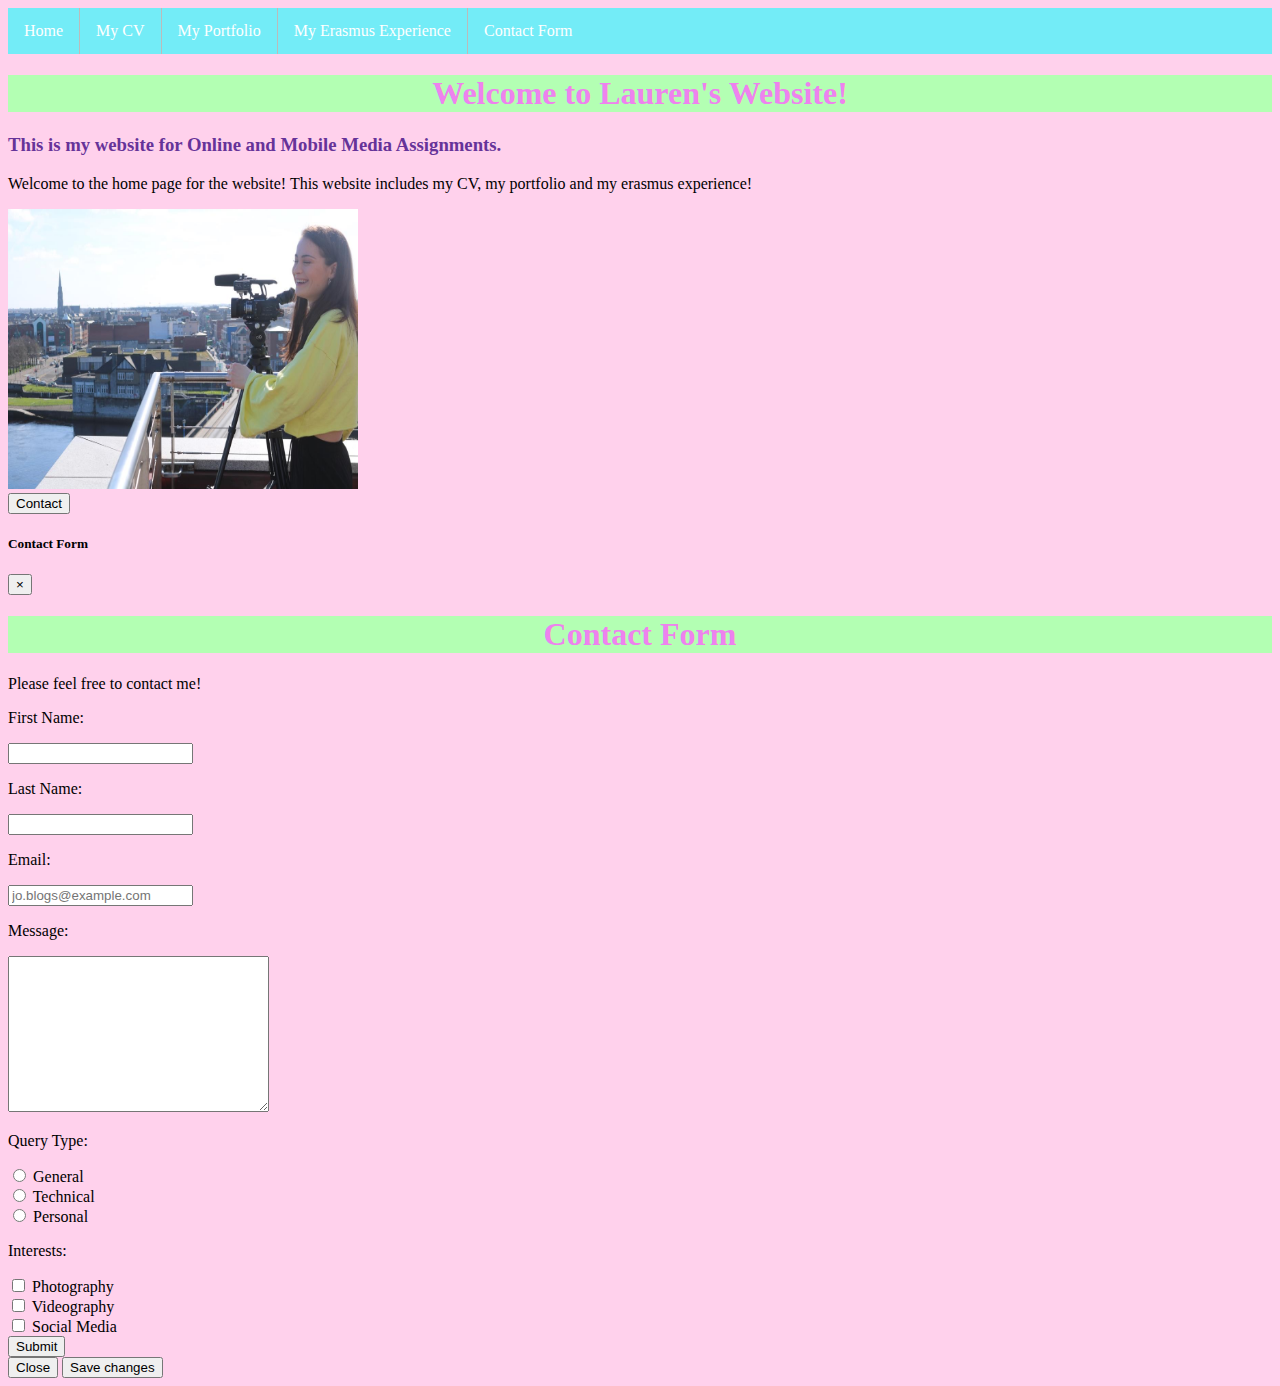
<file: index.html>
<!DOCTYPE html>
<html>
<head>
<title>Lauren's Website</title>
</head>
<link href="https://cdn.jsdelivr.net/npm/bootstrap@5.0.0-beta3/dist/css/bootstrap.min.css" rel="stylesheet" integrity="sha384-eOJMYsd53ii+scO/bJGFsiCZc+5NDVN2yr8+0RDqr0Ql0h+rP48ckxlpbzKgwra6" crossorigin="anonymous">
<link rel="stylesheet" href="Assets/Style.css">
<body>

    <ul class="nav-menu">
        <li><a href="index.html">Home</a></li>
        <li><a href="my-cv.html">My CV</a></li>
        <li><a href="my-portfolio.html"> My Portfolio</a></li>
        <li><a href="erasmus.html">My Erasmus Experience</a></li>
        <li><a href="contact-form.html">Contact Form</a></li>
    </ul> 

<h1>Welcome to Lauren's Website!</h1>

<div class="container"> 

    <script src="https://code.jquery.com/jquery-3.3.1.slim.min.js" integrity="sha384-q8i/X+965DzO0rT7abK41JStQIAqVgRVzpbzo5smXKp4YfRvH+8abtTE1Pi6jizo" crossorigin="anonymous"></script>


    <H3> This is my website for Online and Mobile Media Assignments. </H3>
   <P>Welcome to the home page for the website! This website includes my CV, my portfolio and my erasmus experience!</P>


    <img src="Assets/Images/Me on rooftop.jpg" alt= "Me on rooftop" width="350" height="280"/>

    <form action="https://formspree.io/f/xqkwkvna" method="post">
      
      
  

    <!-- Button trigger modal -->
<button type="button" class="btn btn-primary" data-toggle="modal" data-target="#exampleModal">
    Contact
  </button>
  
  <!-- Modal -->
  <div class="modal fade" id="exampleModal" tabindex="-1" role="dialog" aria-labelledby="exampleModalLabel" aria-hidden="true">
    <div class="modal-dialog" role="document">
      <div class="modal-content">
        <div class="modal-header">
          <h5 class="modal-title" id="exampleModalLabel">Contact Form</h5>
          <button type="button" class="close" data-dismiss="modal" aria-label="Close">
            <span aria-hidden="true">&times;</span>
          </button>
        </div>
        <div class="modal-body">
            <h1>Contact Form</h1>
            <p>Please feel free to contact me!</p>

<script src="https://code.jquery.com/jquery-3.3.1.slim.min.js" integrity="sha384-q8i/X+965DzO0rT7abK41JStQIAqVgRVzpbzo5smXKp4YfRvH+8abtTE1Pi6jizo" crossorigin="anonymous"></script>
<script src="https://cdnjs.cloudflare.com/ajax/libs/popper.js/1.14.7/umd/popper.min.js" integrity="sha384-UO2eT0CpHqdSJQ6hJty5KVphtPhzWj9WO1clHTMGa3JDZwrnQq4sF86dIHNDz0W1" crossorigin="anonymous"></script>
<script src="https://stackpath.bootstrapcdn.com/bootstrap/4.3.1/js/bootstrap.min.js" integrity="sha384-JjSmVgyd0p3pXB1rRibZUAYoIIy6OrQ6VrjIEaFf/nJGzIxFDsf4x0xIM+B07jRM" crossorigin="anonymous"></script>
            
            
            
            <p>First Name:</p>
            <input type="text" name="firstName" /> 
            <p>Last Name:</p>
            <input type="text" name="LastName" />
            <p>Email:</p>
            <input type="text" name="email" placeholder="jo.blogs@example.com" />
            <p>Message:</p>
            <textarea name="message" rows="10" cols="30"></textarea>
            <p>Query Type:</p>
            <input type="radio" name="queryType" value="General"/> General <br/>
            <input type="radio" name="queryType" value="Technical"/> Technical<br/>
            <input type="radio" name="queryType" value="Personal"/> Personal <br/>
            
            <p>Interests:</p>
            <input type="checkbox" name="interests" value="Photography" /> Photography <br/>
            <input type="checkbox" name="interests" value="Videography" /> Videography <br/>
            <input type="checkbox" name="interests" value="Social Media" /> Social Media <br/>
            
            
            <input type="submit"/> 
        </div>
        <div class="modal-footer">
          <button type="button" class="btn btn-secondary" data-dismiss="modal">Close</button>
          <button type="button" class="btn btn-primary">Save changes</button>
        </form>
        </div>
      </div>
    </div>
  </div>
</div>
</body>
</html>
</file>
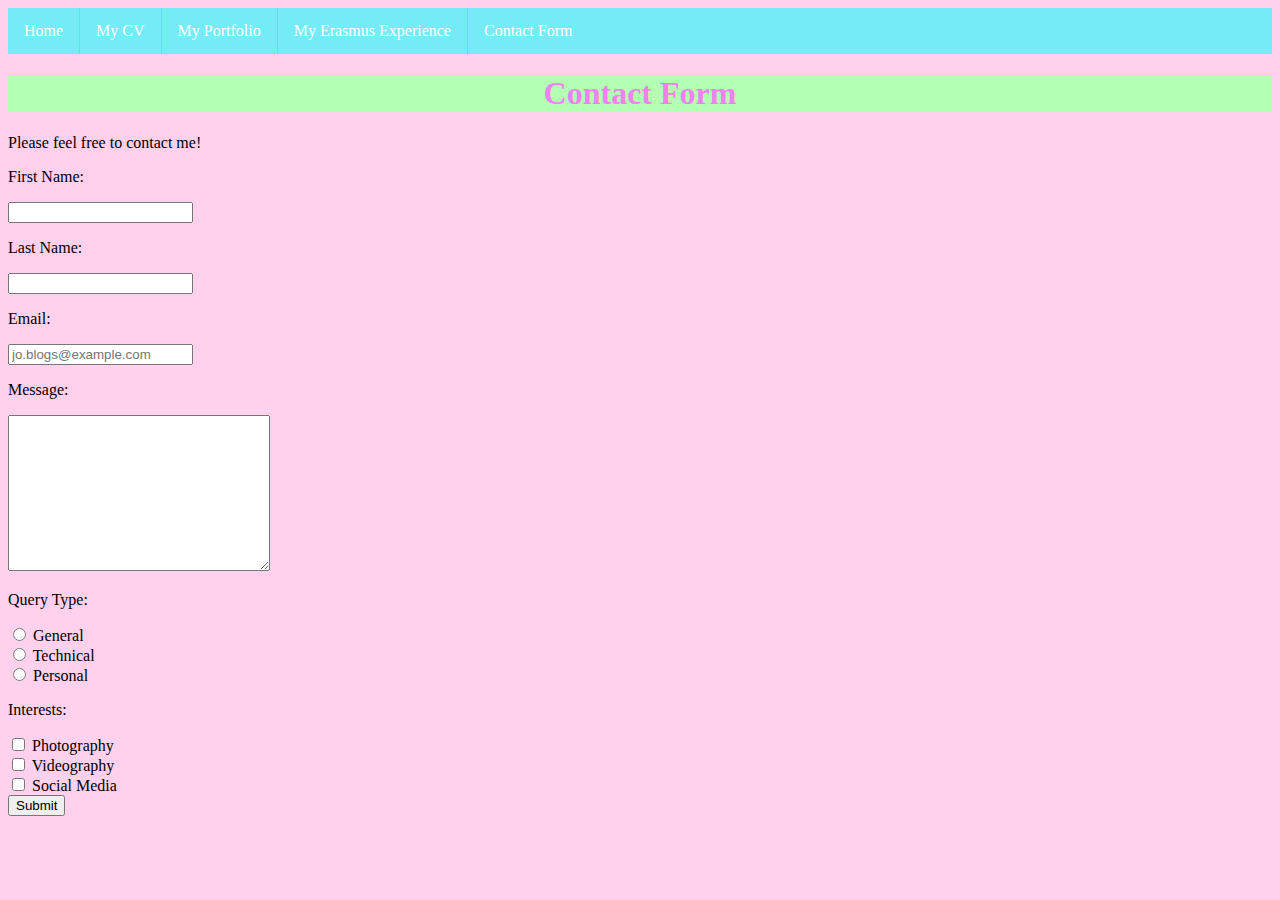
<file: contact-form.html>
<!DOCTYPE html>
<html>

    <link rel="stylesheet" href="Assets/Style.css">
    <ul class="nav-menu">
        <li><a href="index.html">Home</a></li>
        <li><a href="my-cv.html">My CV</a></li>
        <li><a href="my-portfolio.html"> My Portfolio</a></li>
        <li><a href="erasmus.html">My Erasmus Experience</a></li>
        <li><a href="contact-form.html">Contact Form</a></li>
    </ul> 
<head>
    <form action= "https://formspree.io/f/xqkwkvna" method= "POST"> 

<title>Contact Form</title>
</head>
<link href="https://cdn.jsdelivr.net/npm/bootstrap@5.0.0-beta3/dist/css/bootstrap.min.css" rel="stylesheet" integrity="sha384-eOJMYsd53ii+scO/bJGFsiCZc+5NDVN2yr8+0RDqr0Ql0h+rP48ckxlpbzKgwra6" crossorigin="anonymous">
<link rel="stylesheet" href="Assets/Style.css">
<body>

<div class="container"> 
   
<h1>Contact Form</h1>
<p>Please feel free to contact me!</p>

<script src="https://code.jquery.com/jquery-3.3.1.slim.min.js" integrity="sha384-q8i/X+965DzO0rT7abK41JStQIAqVgRVzpbzo5smXKp4YfRvH+8abtTE1Pi6jizo" crossorigin="anonymous"></script>
<script src="https://cdnjs.cloudflare.com/ajax/libs/popper.js/1.14.7/umd/popper.min.js" integrity="sha384-UO2eT0CpHqdSJQ6hJty5KVphtPhzWj9WO1clHTMGa3JDZwrnQq4sF86dIHNDz0W1" crossorigin="anonymous"></script>
<script src="https://stackpath.bootstrapcdn.com/bootstrap/4.3.1/js/bootstrap.min.js" integrity="sha384-JjSmVgyd0p3pXB1rRibZUAYoIIy6OrQ6VrjIEaFf/nJGzIxFDsf4x0xIM+B07jRM" crossorigin="anonymous"></script>



<p>First Name:</p>
<input type="text" name="firstName" /> 
<p>Last Name:</p>
<input type="text" name="LastName" />
<p>Email:</p>
<input type="text" name="email" placeholder="jo.blogs@example.com" />
<p>Message:</p>
<textarea name="message" rows="10" cols="30"></textarea>
<p>Query Type:</p>
<input type="radio" name="queryType" value="General"/> General <br/>
<input type="radio" name="queryType" value="Technical"/> Technical<br/>
<input type="radio" name="queryType" value="Personal"/> Personal <br/>

<p>Interests:</p>
<input type="checkbox" name="interests" value="Photography" /> Photography <br/>
<input type="checkbox" name="interests" value="Videography" /> Videography <br/>
<input type="checkbox" name="interests" value="Social Media" /> Social Media <br/>


<input type="submit"/> 
</form>
</div>
</body>
</html>
</file>
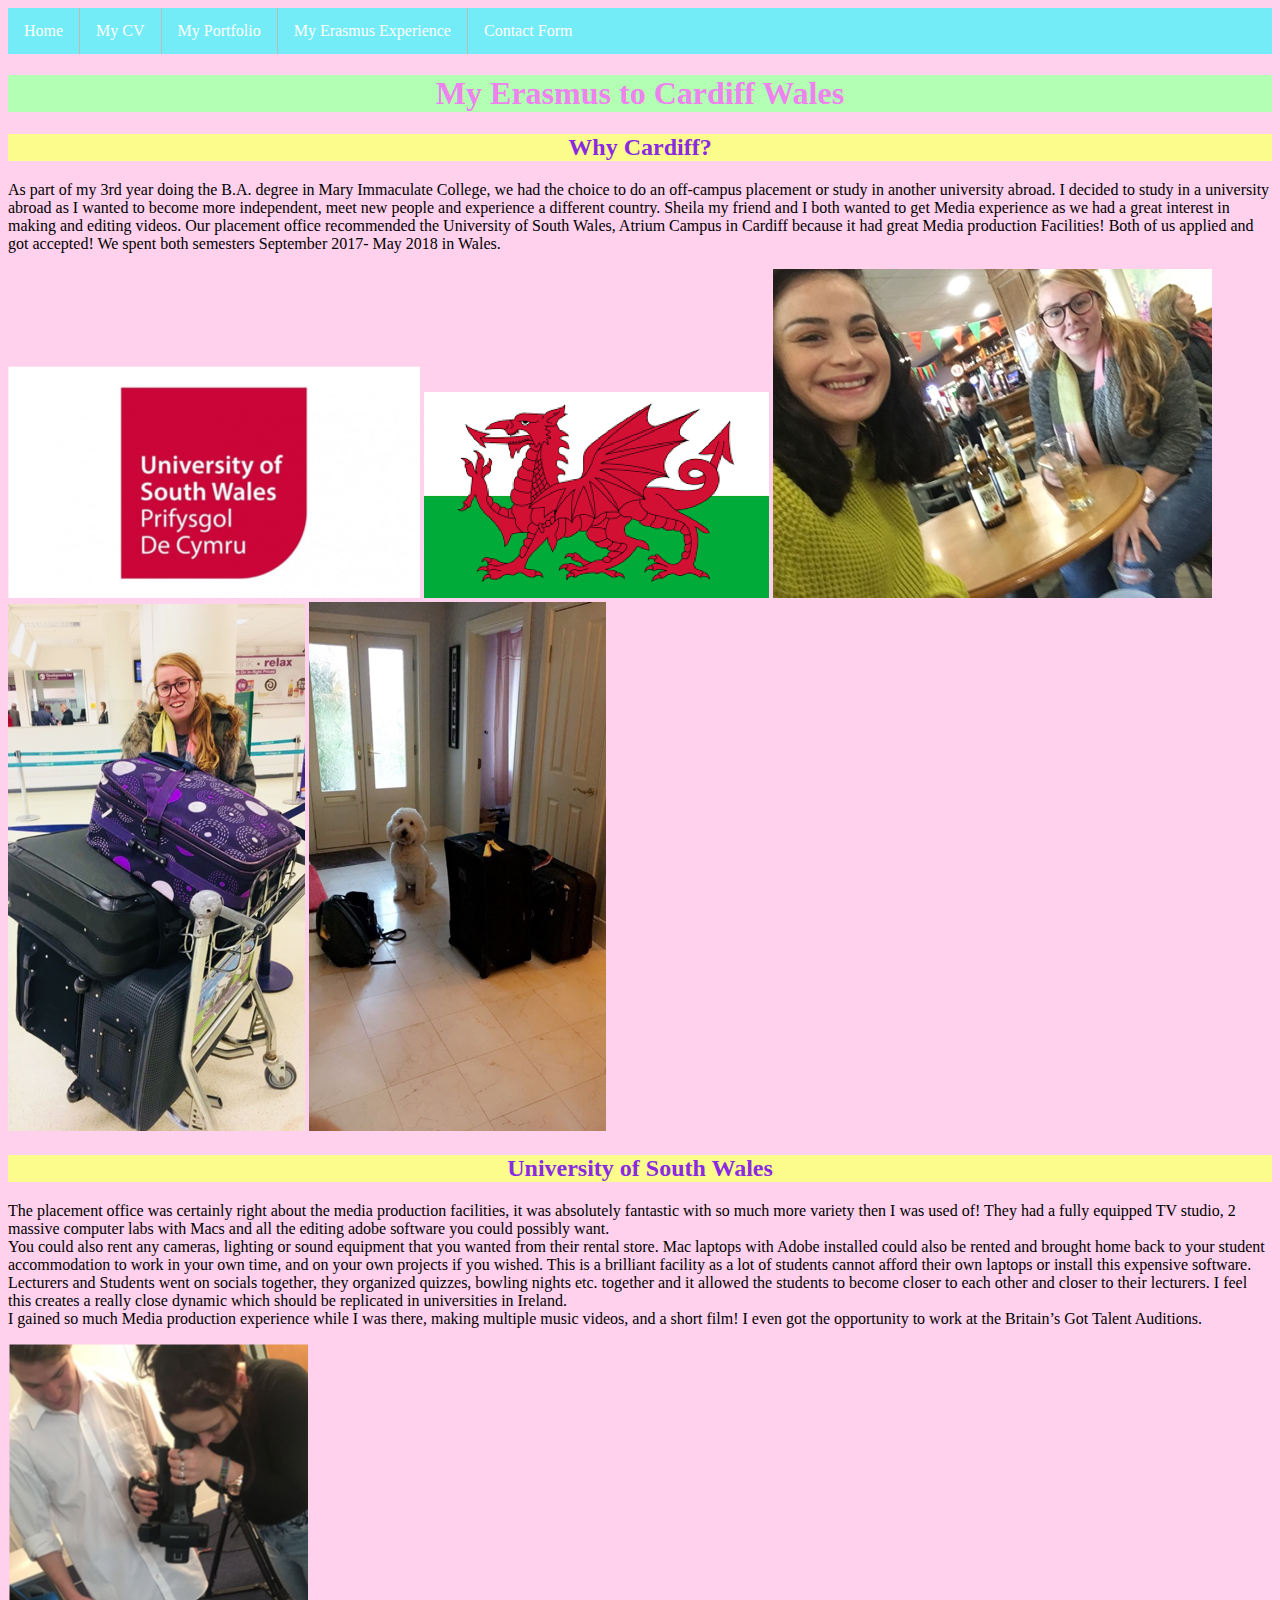
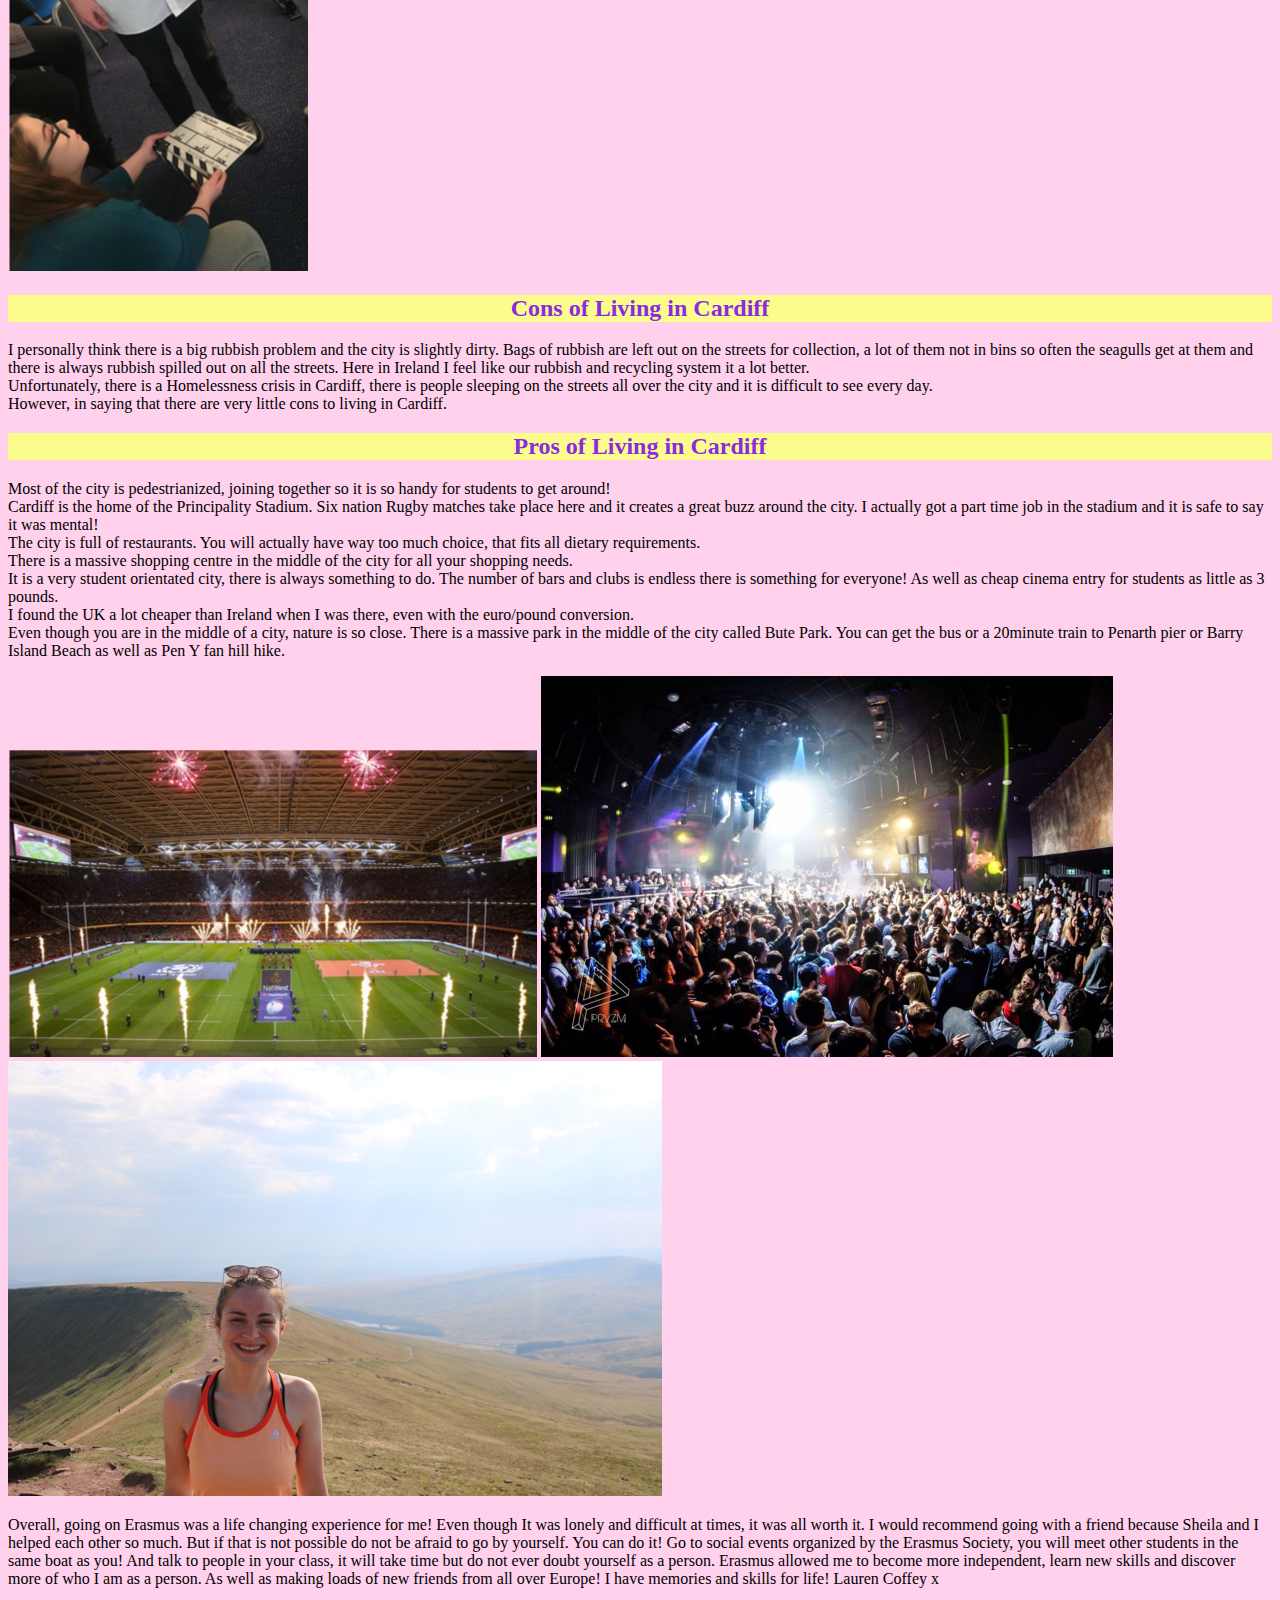
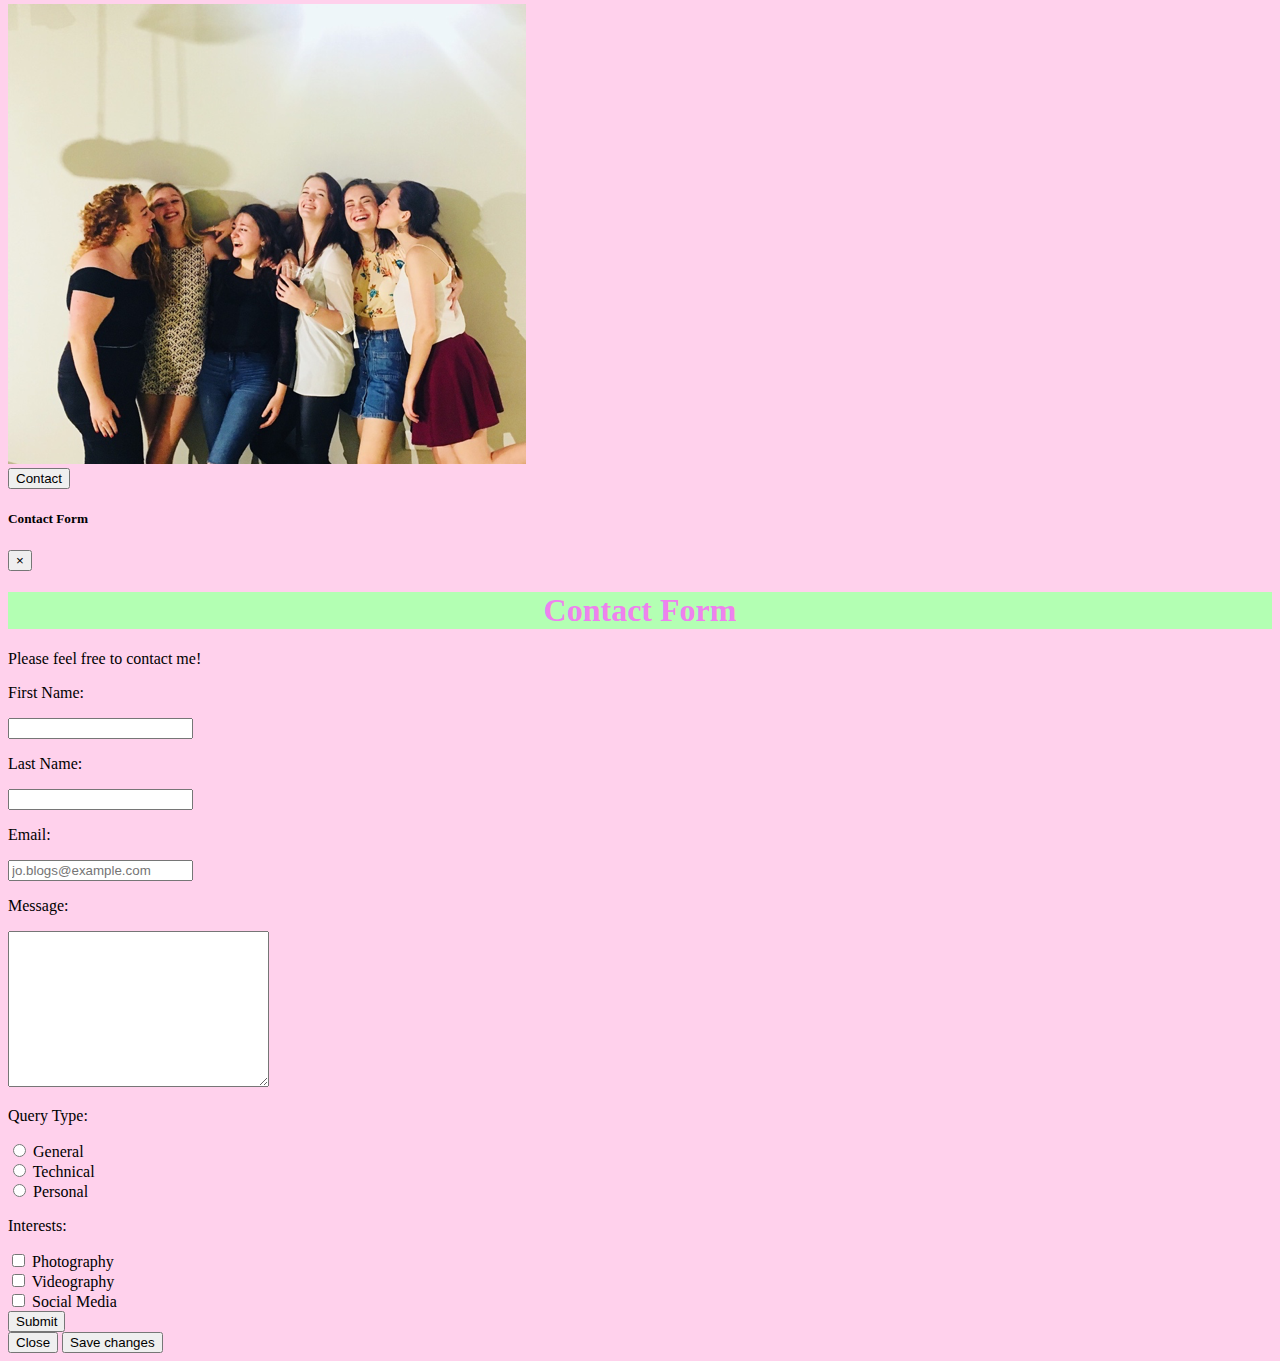
<file: erasmus.html>
<!DOCTYPE html>
<html>
    <link rel="stylesheet" href="Assets/Style.css">
    <ul class="nav-menu">
        <li><a href="index.html">Home</a></li>
        <li><a href="my-cv.html">My CV</a></li>
        <li><a href="my-portfolio.html"> My Portfolio</a></li>
        <li><a href="erasmus.html">My Erasmus Experience</a></li>
        <li><a href="contact-form.html">Contact Form</a></li>
    </ul> 
 <head>
     <title>My Erasmus Experience</title>
</head>
<link href="https://cdn.jsdelivr.net/npm/bootstrap@5.0.0-beta3/dist/css/bootstrap.min.css" rel="stylesheet" integrity="sha384-eOJMYsd53ii+scO/bJGFsiCZc+5NDVN2yr8+0RDqr0Ql0h+rP48ckxlpbzKgwra6" crossorigin="anonymous">
<link rel="stylesheet" href="Assets/Style.css">
     <body>

        <h1> My Erasmus to Cardiff Wales</h1>
        <div class="container"> 
        <h2>Why Cardiff?</h2>
        <p>As part of my 3rd year doing the B.A. degree in Mary Immaculate College, we had the choice to do an off-campus placement or study in another university abroad. I decided to study in a university abroad as I wanted to become more independent, meet new people and experience a different country. 
            
       Sheila my friend and I both wanted to get Media experience as we had a great interest in making and editing videos. Our placement office recommended the University of South Wales, Atrium Campus in Cardiff because it had great Media production Facilities! Both of us applied and got accepted! We spent both semesters September 2017- May 2018 in Wales. </p>
       
   <img src="Assets/Images/University Of South Wales Logo.png" />
   <img src="Assets/Images/Wales Flag.png"/>
   <img src="Assets/Images/Myself & Sheila.png" />
   <img src="Assets/Images/Sheila Suitcase.png" />
   <img src="Assets/Images/Romeo Suitcase.png" />

   <script src="https://code.jquery.com/jquery-3.3.1.slim.min.js" integrity="sha384-q8i/X+965DzO0rT7abK41JStQIAqVgRVzpbzo5smXKp4YfRvH+8abtTE1Pi6jizo" crossorigin="anonymous"></script>
<script src="https://cdnjs.cloudflare.com/ajax/libs/popper.js/1.14.7/umd/popper.min.js" integrity="sha384-UO2eT0CpHqdSJQ6hJty5KVphtPhzWj9WO1clHTMGa3JDZwrnQq4sF86dIHNDz0W1" crossorigin="anonymous"></script>
<script src="https://stackpath.bootstrapcdn.com/bootstrap/4.3.1/js/bootstrap.min.js" integrity="sha384-JjSmVgyd0p3pXB1rRibZUAYoIIy6OrQ6VrjIEaFf/nJGzIxFDsf4x0xIM+B07jRM" crossorigin="anonymous"></script>


   

   <h2>University of South Wales</h2>
   
<p> 
    
<li> 
The placement office was certainly right about the media production facilities, it was absolutely fantastic with so much more variety then I was used of! They had a fully equipped TV studio, 2 massive computer labs with Macs and all the editing adobe software you could possibly want. 
</li>
<li>    
You could also rent any cameras, lighting or sound equipment that you wanted from their rental store. Mac laptops with Adobe installed could also be rented and brought home back to your student accommodation to work in your own time, and on your own projects if you wished. This is a brilliant facility as a lot of students cannot afford their own laptops or install this expensive software. 
</li>
<li> 
Lecturers and Students went on socials together, they organized quizzes, bowling nights etc. together and it allowed the students to become closer to each other and closer to their lecturers. I feel this creates a really close dynamic which should be replicated in universities in Ireland.
</li> 
<li> 
I gained so much Media production experience while I was there, making multiple music videos, and a short film! I even got the opportunity to work at the Britain’s Got Talent Auditions.
</li>
   
 </p>

<img src="Assets/Images/Recording Camera.png" />

<h2>Cons of Living in Cardiff </h2>

<p> 
<li>
I personally think there is a big rubbish problem and the city is slightly dirty. Bags of rubbish are left out on the streets for collection, a lot of them not in bins so often the seagulls get at them and there is always rubbish spilled out on all the streets. Here in Ireland I feel like our rubbish and recycling system it a lot better.
</li>  
<li>
Unfortunately, there is a Homelessness crisis in Cardiff, there is people sleeping on the streets all over the city and it is difficult to see every day.
</li>
<li>
However, in saying that there are very little cons to living in Cardiff.
</li>
</p>

<h2>Pros of Living in Cardiff</h2>

<p>
<li>
Most of the city is pedestrianized, joining together so it is so handy for students to get around!
</li>
<li>
Cardiff is the home of the Principality Stadium. Six nation Rugby matches take place here and it creates a great buzz around the city. I actually got a part time job in the stadium and it is safe to say it was mental! 
</li>
<li>
The city is full of restaurants. You will actually have way too much choice, that fits all dietary requirements. 
</li>
<li>
There is a massive shopping centre in the middle of the city for all your shopping needs.
</li>	 
<li>
It is a very student orientated city, there is always something to do. The number of bars and clubs is endless there is something for everyone! As well as cheap cinema entry for students as little as 3 pounds.
</li>
<li>
I found the UK a lot cheaper than Ireland when I was there, even with the euro/pound conversion.
</li>
 <li>
Even though you are in the middle of a city, nature is so close. There is a massive park in the middle of the city called Bute Park. You can get the bus or a 20minute train to Penarth pier or Barry Island Beach as well as Pen Y fan hill hike. 
 </li>

</p>

<img src="Assets/Images/Stadium.png" />
<img src="Assets/Images/Nightclub.png" /> 
<img src="Assets/Images/Hike.png" />

<p>
    Overall, going on Erasmus was a life changing experience for me! Even though It was lonely and difficult at times, it was all worth it. I would recommend going with a friend because Sheila and I helped each other so much. But if that is not possible do not be afraid to go by yourself. You can do it! Go to social events organized by the Erasmus Society, you will meet other students in the same boat as you! And talk to people in your class, it will take time but do not ever doubt yourself as a person. Erasmus allowed me to become more independent, learn new skills and discover more of who I am as a person. As well as making loads of new friends from all over Europe! I have memories and skills for life!
Lauren Coffey x 

</p>
<img src="Assets/Images/New Friends.png" /> 


<form action="https://formspree.io/f/xqkwkvna" method="post">
      
  

    <!-- Button trigger modal -->
<button type="button" class="btn btn-primary" data-toggle="modal" data-target="#exampleModal">
    Contact
  </button>
  
  <!-- Modal -->
  <div class="modal fade" id="exampleModal" tabindex="-1" role="dialog" aria-labelledby="exampleModalLabel" aria-hidden="true">
    <div class="modal-dialog" role="document">
      <div class="modal-content">
        <div class="modal-header">
          <h5 class="modal-title" id="exampleModalLabel">Contact Form</h5>
          <button type="button" class="close" data-dismiss="modal" aria-label="Close">
            <span aria-hidden="true">&times;</span>
          </button>
        </div>
        <div class="modal-body">
            <h1>Contact Form</h1>
            <p>Please feel free to contact me!</p>

<script src="https://code.jquery.com/jquery-3.3.1.slim.min.js" integrity="sha384-q8i/X+965DzO0rT7abK41JStQIAqVgRVzpbzo5smXKp4YfRvH+8abtTE1Pi6jizo" crossorigin="anonymous"></script>
<script src="https://cdnjs.cloudflare.com/ajax/libs/popper.js/1.14.7/umd/popper.min.js" integrity="sha384-UO2eT0CpHqdSJQ6hJty5KVphtPhzWj9WO1clHTMGa3JDZwrnQq4sF86dIHNDz0W1" crossorigin="anonymous"></script>
<script src="https://stackpath.bootstrapcdn.com/bootstrap/4.3.1/js/bootstrap.min.js" integrity="sha384-JjSmVgyd0p3pXB1rRibZUAYoIIy6OrQ6VrjIEaFf/nJGzIxFDsf4x0xIM+B07jRM" crossorigin="anonymous"></script>
            
            
            
            <p>First Name:</p>
            <input type="text" name="firstName" /> 
            <p>Last Name:</p>
            <input type="text" name="LastName" />
            <p>Email:</p>
            <input type="text" name="email" placeholder="jo.blogs@example.com" />
            <p>Message:</p>
            <textarea name="message" rows="10" cols="30"></textarea>
            <p>Query Type:</p>
            <input type="radio" name="queryType" value="General"/> General <br/>
            <input type="radio" name="queryType" value="Technical"/> Technical<br/>
            <input type="radio" name="queryType" value="Personal"/> Personal <br/>
            
            <p>Interests:</p>
            <input type="checkbox" name="interests" value="Photography" /> Photography <br/>
            <input type="checkbox" name="interests" value="Videography" /> Videography <br/>
            <input type="checkbox" name="interests" value="Social Media" /> Social Media <br/>
            
            
            <input type="submit"/> 
        </div>
        <div class="modal-footer">
          <button type="button" class="btn btn-secondary" data-dismiss="modal">Close</button>
          <button type="button" class="btn btn-primary">Save changes</button>
        </form>
        </div>
      </div>
    </div>
  </div>
</div>




</div>    
    
</body>
      
</html>
</file>
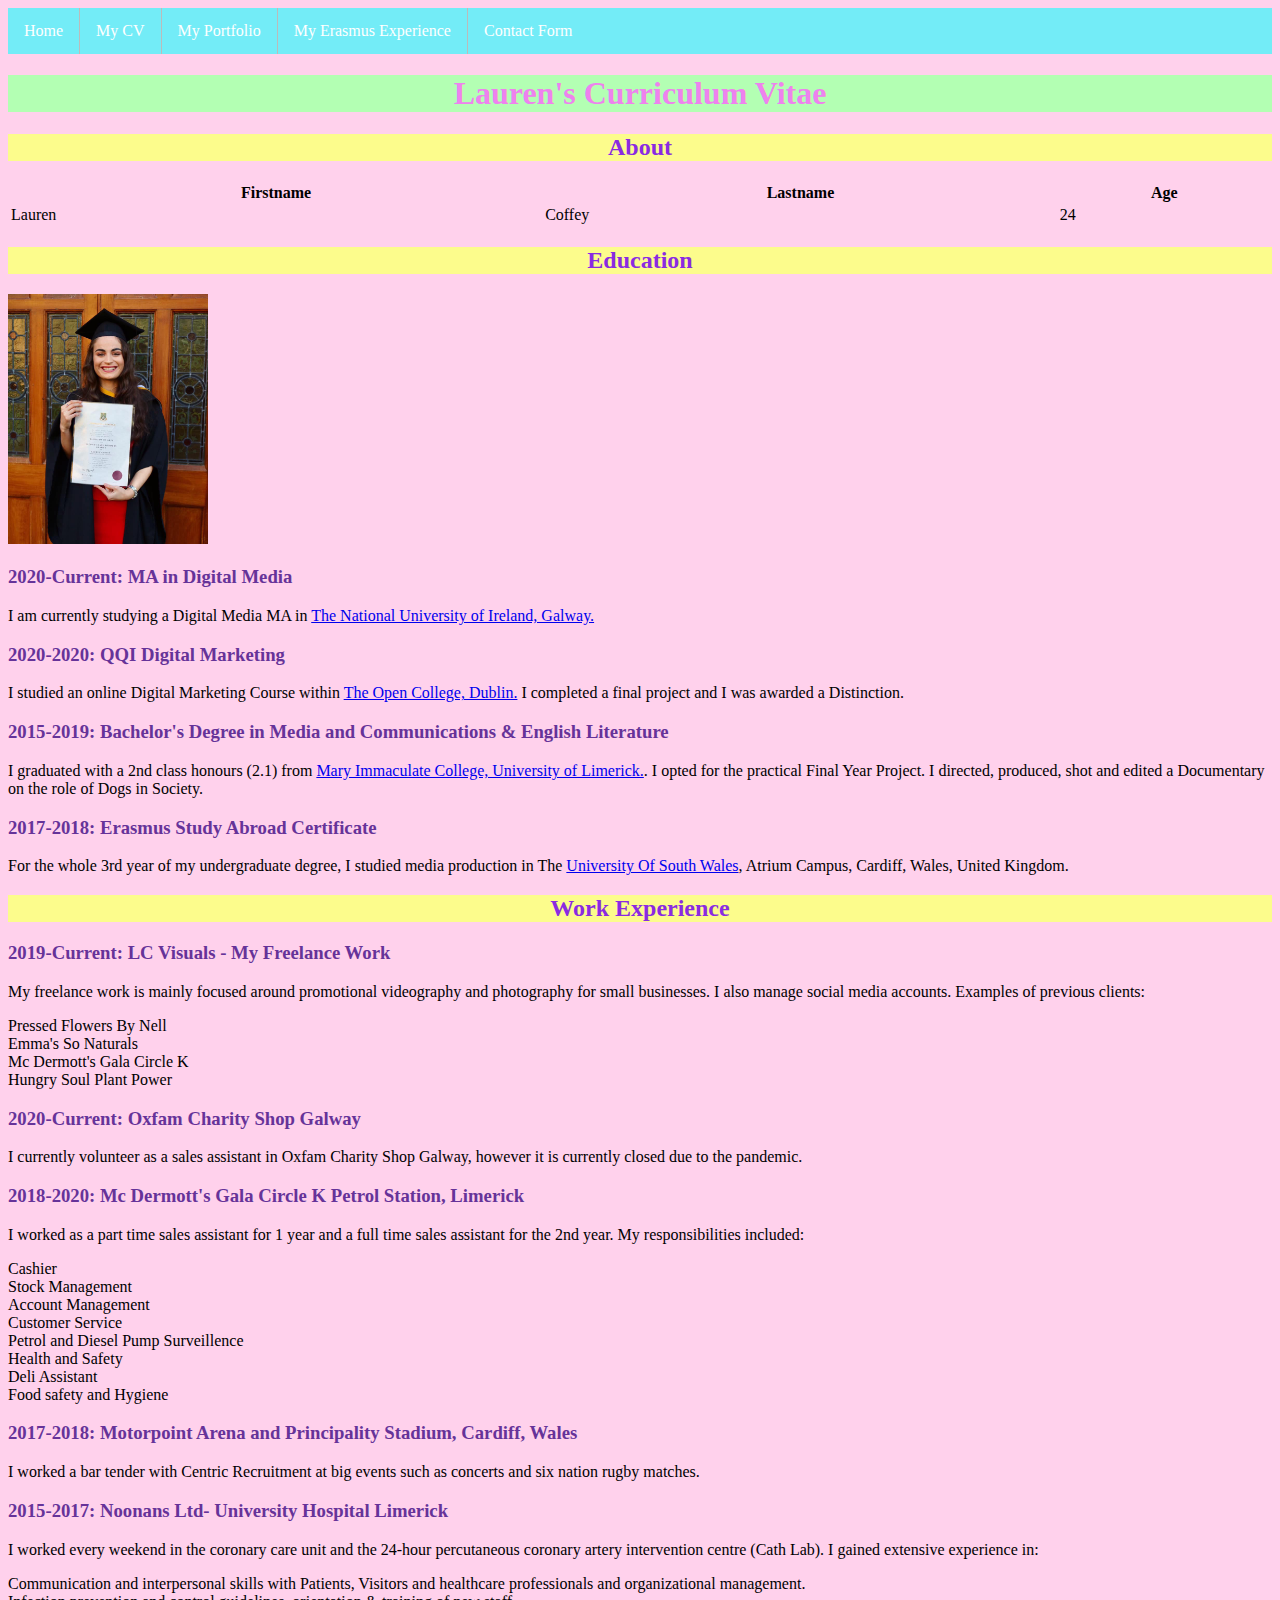
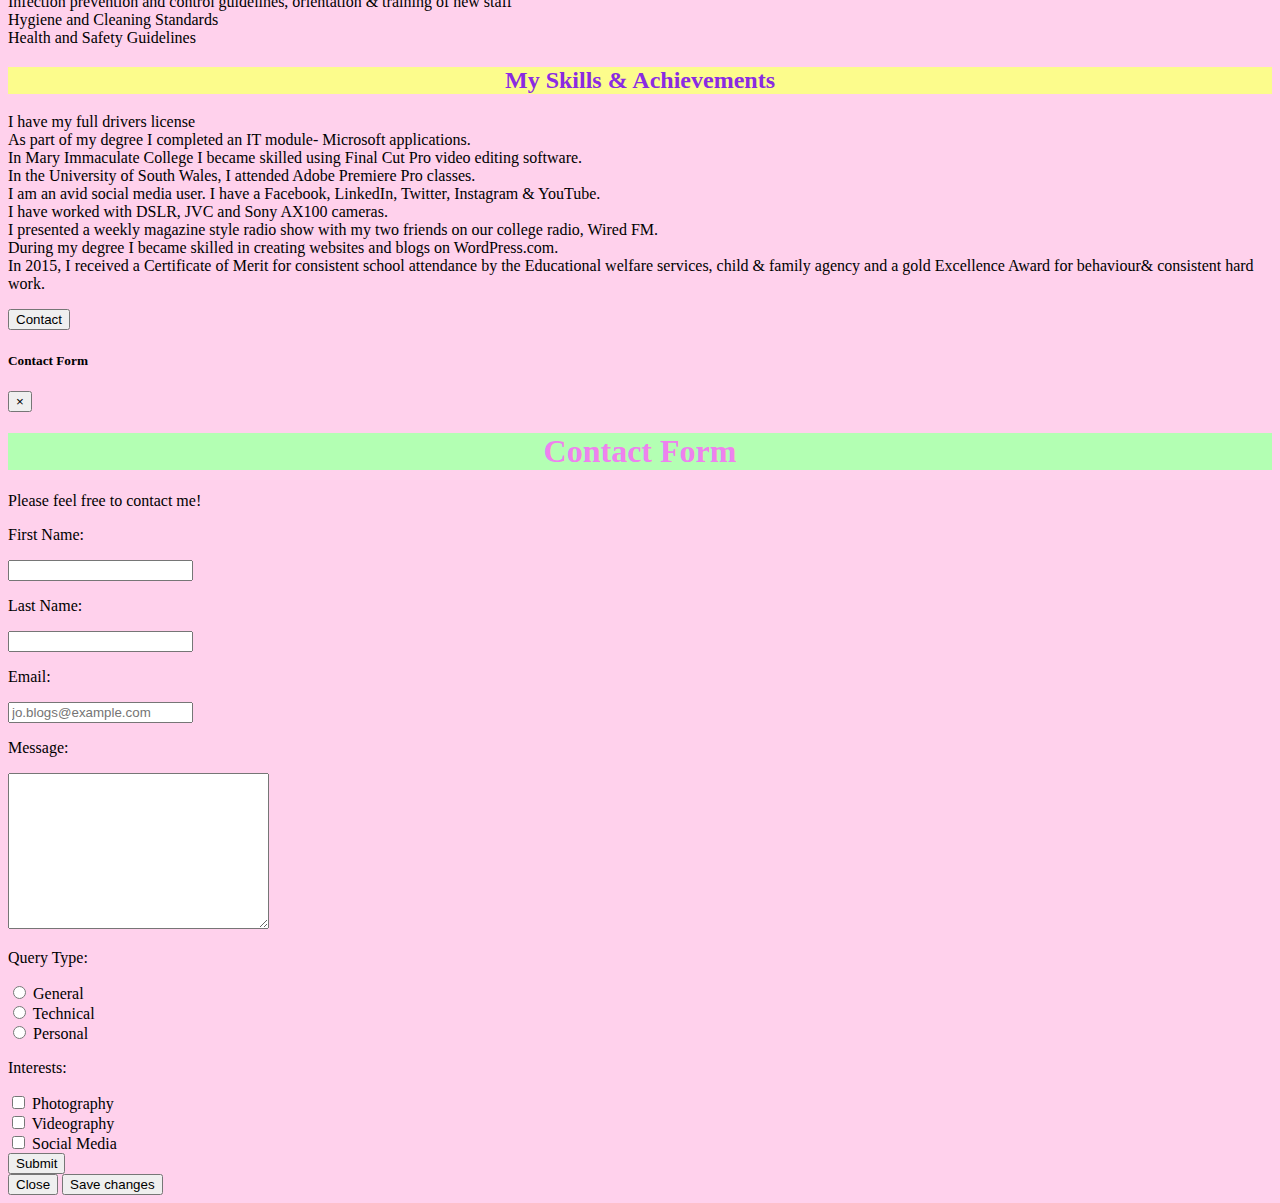
<file: my-cv.html>
<!DOCTYPE html>
<html>
<link rel="stylesheet" href="Assets/Style.css">
<head>
    <ul class="nav-menu">
        <li><a href="index.html">Home</a></li>
        <li><a href="my-cv.html">My CV</a></li>
        <li><a href="my-portfolio.html"> My Portfolio</a></li>
        <li><a href="erasmus.html">My Erasmus Experience</a></li>
        <li><a href="contact-form.html">Contact Form</a></li>
    </ul> 
<Title>Lauren's CV
</Title>
</head>
<link href="https://cdn.jsdelivr.net/npm/bootstrap@5.0.0-beta3/dist/css/bootstrap.min.css" rel="stylesheet" integrity="sha384-eOJMYsd53ii+scO/bJGFsiCZc+5NDVN2yr8+0RDqr0Ql0h+rP48ckxlpbzKgwra6" crossorigin="anonymous">
<link rel="stylesheet" href="Assets/Style.css">
 <body>
     
<h1>Lauren's Curriculum Vitae</h1>
<div class="container"> 


    <h2>About</h2>

<table style="width:100%">
  <tr>
    <th>Firstname</th>
    <th>Lastname</th> 
    <th>Age</th>
  </tr>
  <tr>
    <td>Lauren</td>
    <td>Coffey</td>
    <td>24</td>
  </tr> </table>

  <script src="https://code.jquery.com/jquery-3.3.1.slim.min.js" integrity="sha384-q8i/X+965DzO0rT7abK41JStQIAqVgRVzpbzo5smXKp4YfRvH+8abtTE1Pi6jizo" crossorigin="anonymous"></script>
<script src="https://cdnjs.cloudflare.com/ajax/libs/popper.js/1.14.7/umd/popper.min.js" integrity="sha384-UO2eT0CpHqdSJQ6hJty5KVphtPhzWj9WO1clHTMGa3JDZwrnQq4sF86dIHNDz0W1" crossorigin="anonymous"></script>
<script src="https://stackpath.bootstrapcdn.com/bootstrap/4.3.1/js/bootstrap.min.js" integrity="sha384-JjSmVgyd0p3pXB1rRibZUAYoIIy6OrQ6VrjIEaFf/nJGzIxFDsf4x0xIM+B07jRM" crossorigin="anonymous"></script>


  

  <h2>Education</h2> <img src="Assets/Images/Graduation Photo.jpg" alt= "Lauren's Graduation Photo" width="200" height="250"/>
    
        <div class="row">
          <div class="col-sm">
            
<h3>2020-Current: MA in Digital Media</h3>

<p>I am currently studying a Digital Media MA in
     <a href="http://www.nuigalway.ie" target="_blank">The National University 
    of Ireland, Galway. </a>
</p>
</div>
<div class="col-sm">
           
<h3>2020-2020: QQI Digital Marketing</h3>

<p>I studied an online Digital Marketing Course within 
    <a href="https://www.theopencollege.com/?gclid=Cj0KCQjwi7yCBhDJARIsAMWFScMM1Tpf2JhBjtJjaO3TlVu1wcYbjVPT5Cak0DhcyNdBZ1bh-PJTcIgaAijSEALw_wcB" target="_blank">The Open College, Dublin.</a> 
    I completed a final project and I was awarded 
    a Distinction.
</p>
</div>
<div class="col-sm">
            
<h3>2015-2019: Bachelor's Degree in Media and Communications & English Literature</h3>

<p>I graduated with a 2nd class honours (2.1) from 
    <a href="https://www.mic.ul.ie" target="_blank" >Mary Immaculate College, University of Limerick.</a>.
I opted for the practical Final Year Project. 
I directed, produced, shot and edited a Documentary on the role of Dogs in Society. 
</p>
</div>

 <div class="col-sm">
            
            <h3>2017-2018: Erasmus Study Abroad Certificate</h3>

    <p>For the whole 3rd year of my undergraduate degree,
         I studied media production in The <a href="https://www.southwales.ac.uk" target="_blank" >University Of South Wales</a>, 
         Atrium Campus, Cardiff, Wales, United Kingdom.
    </p>
    </div>



    <h2>Work Experience</h2>

    <h3>2019-Current: LC Visuals - My Freelance Work</h3>
    <p>My freelance work is mainly focused around promotional videography and photography for small businesses. 
      I also manage social media accounts. 
      Examples of previous clients: 
      <li> Pressed Flowers By Nell </li>
      <li>Emma's So Naturals</li>
      <li> Mc Dermott's Gala Circle K</li>
     <li> Hungry Soul Plant Power</li>
       
    </p>

    <h3>2020-Current: Oxfam Charity Shop Galway</h3>
    I currently volunteer as a sales assistant in Oxfam Charity Shop Galway, however it is currently closed 
    due to the pandemic.

    <h3>2018-2020: Mc Dermott's Gala Circle K Petrol Station, Limerick </h3>
   <p> I worked as a part time sales assistant for 1 year and a full time sales assistant for the 2nd year. 
    My responsibilities included:
    <li> Cashier</li>
    <li>Stock Management </li>
    <li> Account Management</li>
    <li> Customer Service </li>
<li>Petrol and Diesel Pump Surveillence</li>
    <li> Health and Safety</li>
    <li> Deli Assistant </li> 
    <li>Food safety and Hygiene</li>
    </p>


    <h3>2017-2018: Motorpoint Arena and Principality Stadium, Cardiff, Wales</h3>
    I worked a bar tender with Centric Recruitment at big events such as concerts and six nation rugby matches. 

    <h3>2015-2017: Noonans Ltd- University Hospital Limerick</h3>
   <p> I worked every weekend in the coronary care unit and the 24-hour percutaneous coronary artery intervention centre (Cath Lab). I gained extensive experience in:
    <li>Communication and interpersonal skills with Patients, Visitors and healthcare professionals 
        and organizational management.</li> 
    <li>Infection prevention and control guidelines, orientation & training of new staff </li>
    <li> Hygiene and Cleaning Standards </li>
    <li> Health and Safety Guidelines </li>
   </p>

<h2>My Skills & Achievements</h2>

   <p>
<li>I have my full drivers license </li>

<li> As part of my degree I completed an IT module- Microsoft applications.
</li>

<li> In Mary Immaculate College I became skilled using Final Cut Pro video editing software.
</li>

<li> In the University of South Wales, I attended Adobe Premiere Pro classes.
</li>

<li> I am an avid social media user. I have a Facebook, LinkedIn, Twitter, Instagram & YouTube.
</li>

<li> I have worked with DSLR, JVC and Sony AX100 cameras.
</li>

<li> I presented a weekly magazine style radio show with my two friends on our college radio, Wired FM.
</li>

<li> 
    During my degree I became skilled in creating websites and blogs on WordPress.com.
</li>

<li> In 2015, I received a Certificate of Merit for consistent school attendance by the Educational
    welfare services, child & family agency and a gold Excellence Award for behaviour& consistent
    hard work.
</li>

   </p>

   <form action="https://formspree.io/f/xqkwkvna" method="post">
      
  

    <!-- Button trigger modal -->
<button type="button" class="btn btn-primary" data-toggle="modal" data-target="#exampleModal">
    Contact
  </button>
  
  <!-- Modal -->
  <div class="modal fade" id="exampleModal" tabindex="-1" role="dialog" aria-labelledby="exampleModalLabel" aria-hidden="true">
    <div class="modal-dialog" role="document">
      <div class="modal-content">
        <div class="modal-header">
          <h5 class="modal-title" id="exampleModalLabel">Contact Form</h5>
          <button type="button" class="close" data-dismiss="modal" aria-label="Close">
            <span aria-hidden="true">&times;</span>
          </button>
        </div>
        <div class="modal-body">
            <h1>Contact Form</h1>
            <p>Please feel free to contact me!</p>

<script src="https://code.jquery.com/jquery-3.3.1.slim.min.js" integrity="sha384-q8i/X+965DzO0rT7abK41JStQIAqVgRVzpbzo5smXKp4YfRvH+8abtTE1Pi6jizo" crossorigin="anonymous"></script>
<script src="https://cdnjs.cloudflare.com/ajax/libs/popper.js/1.14.7/umd/popper.min.js" integrity="sha384-UO2eT0CpHqdSJQ6hJty5KVphtPhzWj9WO1clHTMGa3JDZwrnQq4sF86dIHNDz0W1" crossorigin="anonymous"></script>
<script src="https://stackpath.bootstrapcdn.com/bootstrap/4.3.1/js/bootstrap.min.js" integrity="sha384-JjSmVgyd0p3pXB1rRibZUAYoIIy6OrQ6VrjIEaFf/nJGzIxFDsf4x0xIM+B07jRM" crossorigin="anonymous"></script>
            
            
            
            <p>First Name:</p>
            <input type="text" name="firstName" /> 
            <p>Last Name:</p>
            <input type="text" name="LastName" />
            <p>Email:</p>
            <input type="text" name="email" placeholder="jo.blogs@example.com" />
            <p>Message:</p>
            <textarea name="message" rows="10" cols="30"></textarea>
            <p>Query Type:</p>
            <input type="radio" name="queryType" value="General"/> General <br/>
            <input type="radio" name="queryType" value="Technical"/> Technical<br/>
            <input type="radio" name="queryType" value="Personal"/> Personal <br/>
            
            <p>Interests:</p>
            <input type="checkbox" name="interests" value="Photography" /> Photography <br/>
            <input type="checkbox" name="interests" value="Videography" /> Videography <br/>
            <input type="checkbox" name="interests" value="Social Media" /> Social Media <br/>
            
            
            <input type="submit"/> 
        </div>
        <div class="modal-footer">
          <button type="button" class="btn btn-secondary" data-dismiss="modal">Close</button>
          <button type="button" class="btn btn-primary">Save changes</button>
        </form>
        </div>
      </div>
    </div>
  </div>
</div>




</div>
</body>
</html>
</file>
<file: Assets/Style.css>
h1 {
    color: violet;
    text-align: center;
  }
 h2 {
    color: blueviolet;
    text-align: center;
  }
  h3 {
    color: rebeccapurple; }

   h1 {
  background-color: #b3ffb3;
}


h2 {
  background-color: #fcfc8c;
}

body {
  background-color: #ffc7e8d2;
}

ul.nav-menu {
  list-style-type:none;
 
}

.nav-menu li {
  display: inline;
}

ul.nav-menu {
  list-style-type: none;
  margin: 0;
  padding: 0;
  overflow: hidden;
  background-color: rgb(115, 236, 247);
}

.nav-menu li {
  float: left;
  border-right:1px solid #bbb;
}

.nav-menu li:last-child {
  border-right: none;
}

.nav-menu li a {
  display: block;
  color: white;
  text-align: center;
  padding: 14px 16px;
  text-decoration: none;
}

.nav-menu li a:hover:not(.active) {
  background-color: rgb(164, 244, 250);
}


h1 {
  font-family: "Lucida Handwriting", 'Lucida Sans Regular';
}
</file>
